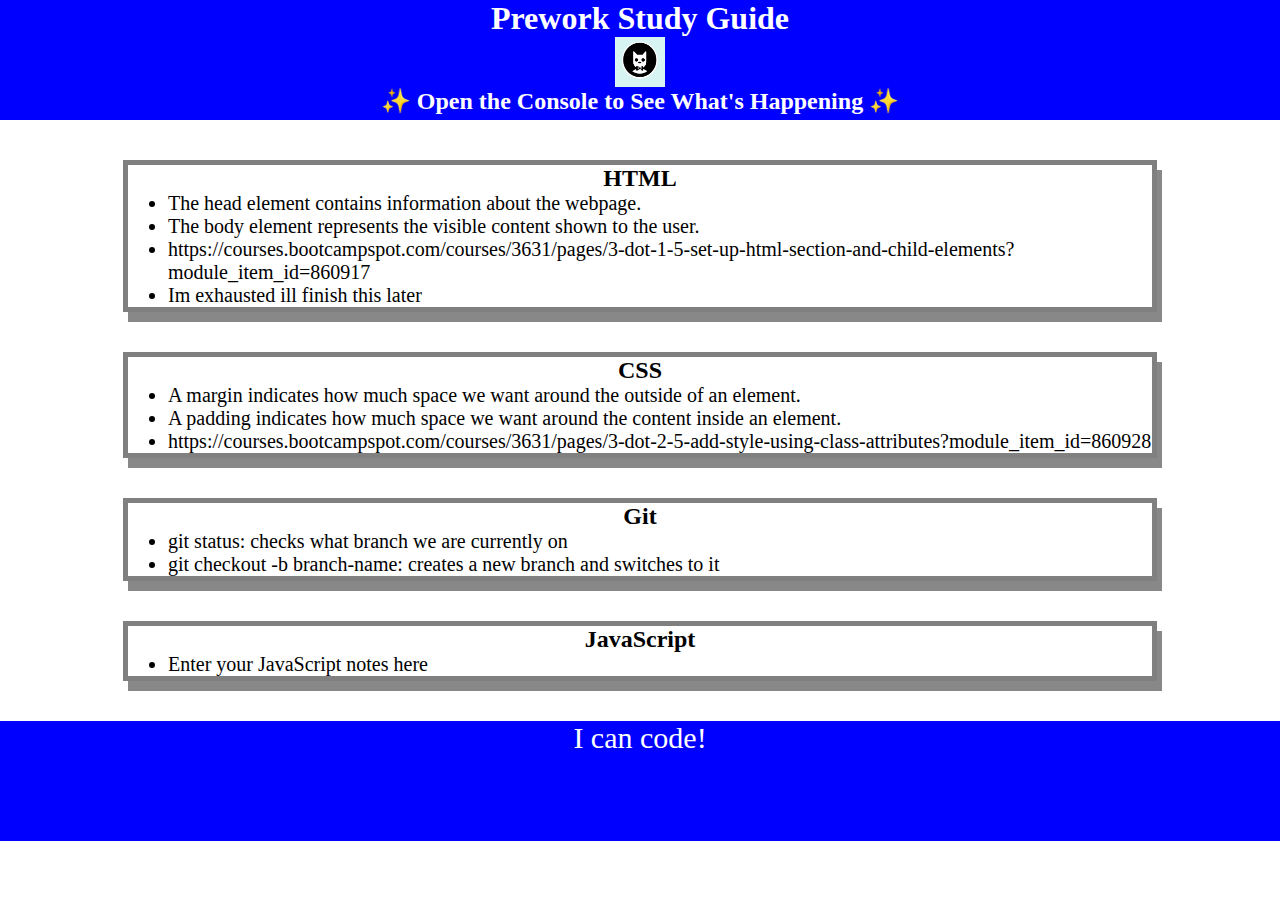
<file: index.html>
<!DOCTYPE html>
<html lang="en">
  <head>
    <meta charset="UTF-8" />
    <meta http-equiv="X-UA-Compatible" content="IE=edge" />
    <meta name="viewport" content="width=device-width, initial-scale=1.0" />
    <link rel="stylesheet" href="./assets/style.css">
    <link rel="stylesheet" href="./assets/style.css">
    <title>Prework Study Guide</title>
  </head>
  <body>
    <header id="top">
      <h1>Prework Study Guide</h1>
      <img src="./assets/bowtie-cat.png" alt="Profile image of cat wearing a bow tie." />
      <h2>✨ Open the Console to See What's Happening ✨</h2>
    </header>
    <main>
      <section class="card" id="html-section">
        <h2>HTML</h2>
        <ul>
          <li>The head element contains information about the webpage.</li>
          <li>The body element represents the visible content shown to the user.</li>
          <li> https://courses.bootcampspot.com/courses/3631/pages/3-dot-1-5-set-up-html-section-and-child-elements?module_item_id=860917 </li>
          <li> Im exhausted ill finish this later </li>
        </ul>
      </section>
   
      <section class="card" id="css-section">
        <h2>CSS</h2>
        <ul>
          <li>A margin indicates how much space we want around the outside of an element.</li>
          <li>A padding indicates how much space we want around the content inside an element.</li>
          <li> https://courses.bootcampspot.com/courses/3631/pages/3-dot-2-5-add-style-using-class-attributes?module_item_id=860928
        </ul>
      </section>

      <section class="card" id="git-section">
        <h2>Git</h2>
        <ul>
          <li>git status: checks what branch we are currently on</li>
          <li>git checkout -b branch-name: creates a new branch and switches to it</li>
        </ul>
      </section>
   
      <section class="card" id="javascript-section">
      <h2>JavaScript</h2>
     <ul>
       <li>Enter your JavaScript notes here</li>
     </ul>
   </section>
    </main>

    <footer>
      <p>I can code!</p>
    </footer>
    <script src="./assets/script.js"></script>
  </body>
</html>
</file>
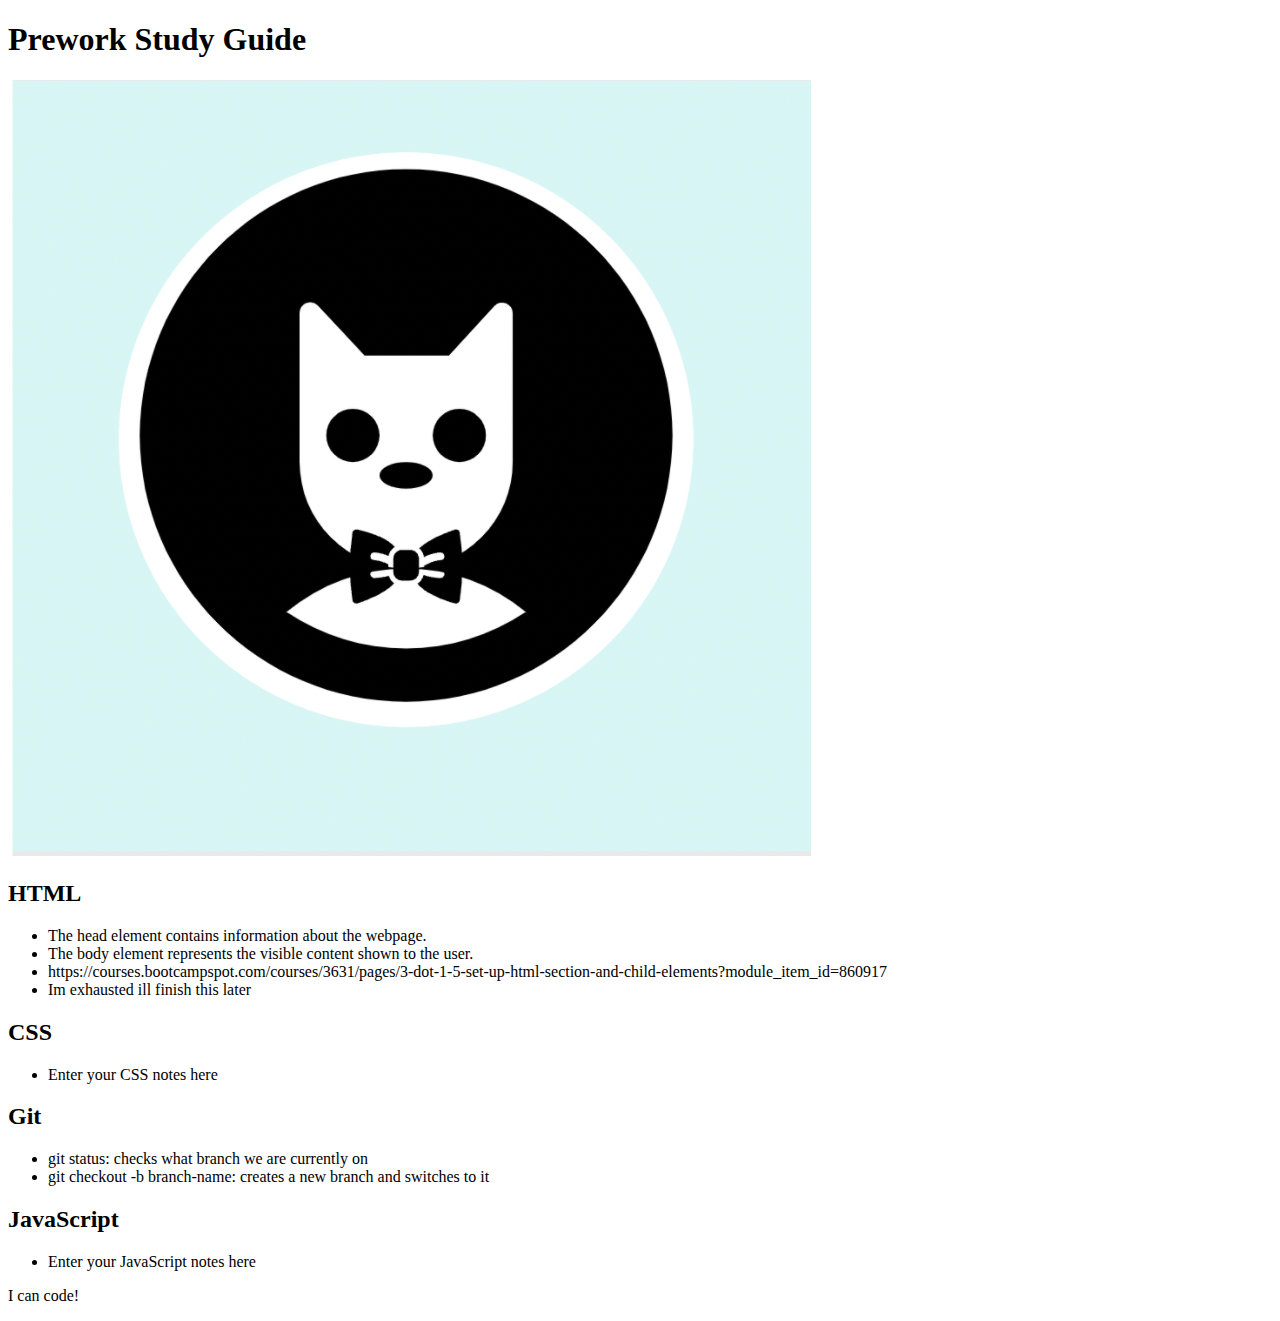
<file: prework-study-guide/index.html>
<!DOCTYPE html>
<html lang="en">
  <head>
    <meta charset="UTF-8" />
    <meta http-equiv="X-UA-Compatible" content="IE=edge" />
    <meta name="viewport" content="width=device-width, initial-scale=1.0" />
    <title>Prework Study Guide</title>
  </head>
  <body>
    <header id="top">
      <h1>Prework Study Guide</h1>
      <img src="./assets/bowtie-cat.png" alt="Profile image of cat wearing a bow tie." />
    </header>
    <main>
      <section class="card" id="html-section">
        <h2>HTML</h2>
        <ul>
          <li>The head element contains information about the webpage.</li>
          <li>The body element represents the visible content shown to the user.</li>
          <li> https://courses.bootcampspot.com/courses/3631/pages/3-dot-1-5-set-up-html-section-and-child-elements?module_item_id=860917 </li>
          <li> Im exhausted ill finish this later </li>
        </ul>
      </section>
   
      <section class="card" id="css-section">
        <h2>CSS</h2>
        <ul>
          <li>Enter your CSS notes here</li>
        </ul>
      </section>

      <section class="card" id="git-section">
        <h2>Git</h2>
        <ul>
          <li>git status: checks what branch we are currently on</li>
          <li>git checkout -b branch-name: creates a new branch and switches to it</li>
        </ul>
      </section>
   
      <section class="card" id="javascript-section">
      <h2>JavaScript</h2>
     <ul>
       <li>Enter your JavaScript notes here</li>
     </ul>
   </section>
    </main>

    <footer>
      <p>I can code!</p>
    </footer>
  </body>
</html>
</file>
<file: assets/style.css>
* {
    margin: 0;
    padding: 0;
}

header,
footer {
    width: 100%;
    height: 120px;
    background-color: blue;
    color: white;
}h1,

h2 {
    text-align: center;
}

img {
    display: block;
    height: 50px;
    width: 50px;
    margin-left: auto;
    margin-right: auto;
}

ul {
    padding-left: 40px;
    font-size: 20px;
}

p {
    text-align: center;
    font-size: 30px;
  }

.card {
    width: 80%;
    margin: 40px auto;
    border: 5px solid gray;
    box-shadow: 5px 10px #888888;
  }
</file>
